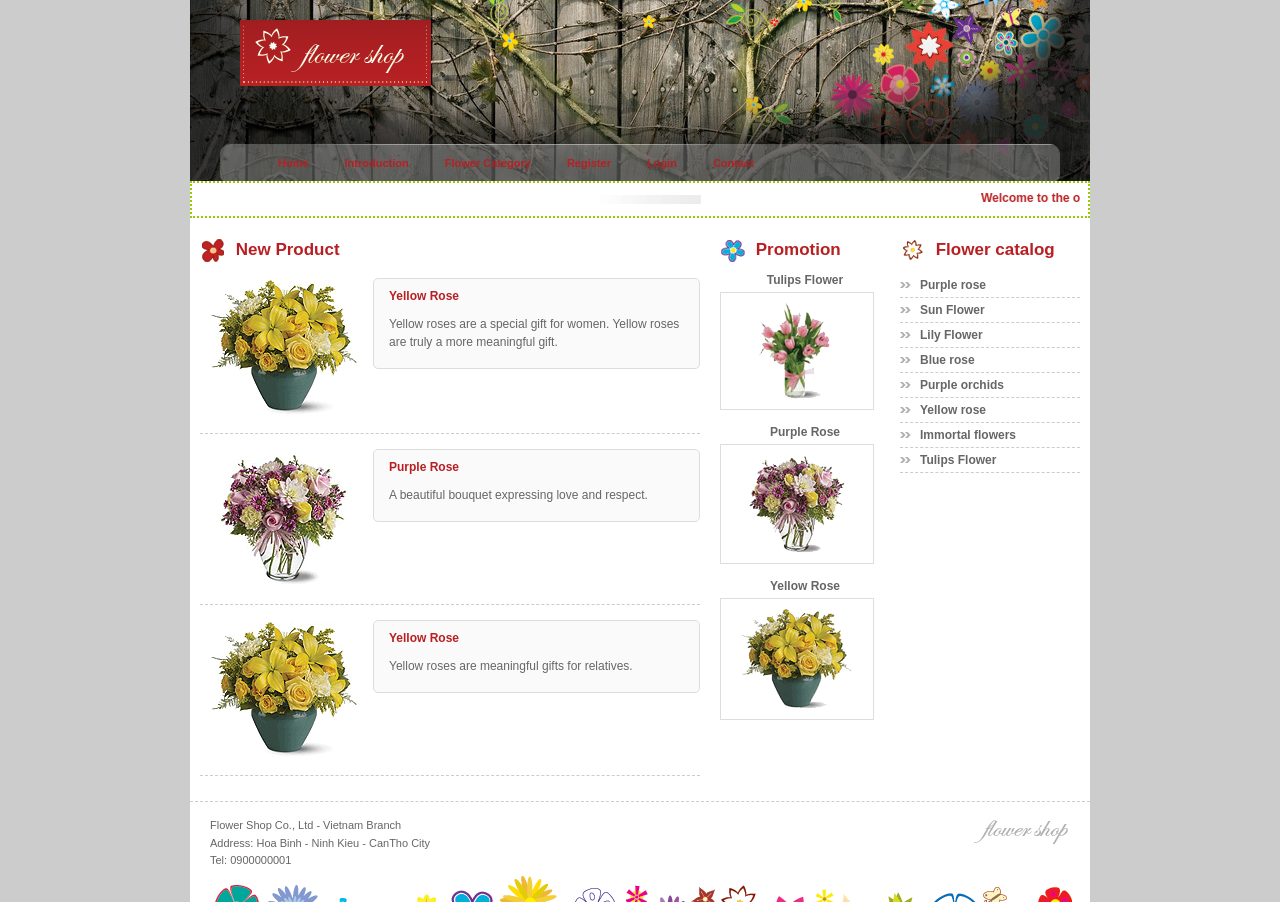
<file: Week7/index.html>
<!DOCTYPE html>
<html>
<head>
    <meta charset="utf-8">
    <title>Flower Shop</title>
    <link rel="stylesheet" href="style.css">
</head>

<body>
<div id="wrap">

    <!-- HEADER -->
    <header id="header">
        <div id="logo">
            <img src="logo.gif" width="191" height="66" alt="Flower Shop Logo">
        </div>

        <nav id="menu_top">
            <ul class="level1">
                <li><a href="#">Home</a></li>
                <li><a href="#">Introduction</a></li>

                <li>
                    <a href="#">Flower Category</a>
                    <ul class="level2">
                        <li><a href="#">Sun Flower</a></li>
                        <li><a href="#">Rose Flower</a></li>
                        <li><a href="#">Lily Flower</a></li>
                        <li><a href="#">Tulips Flower</a></li>
                    </ul>
                </li>

                <li><a href="#">Register</a></li>
                <li><a href="#">Login</a></li>
                <li><a href="#">Contact</a></li>
            </ul>
        </nav>
    </header>

    <!-- WELCOME -->
    <div id="welcome">
        <marquee>Welcome to the online sales website - Flower Shop</marquee>
    </div>

    <!-- CONTENT -->
    <section id="center_content">

        <!-- LEFT -->
        <div id="left">
            <div class="title">
                <img src="bullet1.gif" alt=""> New Product
            </div>

            <!-- PRODUCT 1 -->
            <div class="product">
                <div class="img">
                    <img src="prod1.gif" alt="Yellow Rose">
                </div>
                <div class="description">
                    <p class="name">Yellow Rose</p>
                    <p class="about">
                        Yellow roses are a special gift for women.
                        Yellow roses are truly a more meaningful gift.
                    </p>
                </div>
            </div>

            <!-- PRODUCT 2 -->
            <div class="product">
                <div class="img">
                    <img src="prod2.gif" alt="Purple Rose">
                </div>
                <div class="description">
                    <p class="name">Purple Rose</p>
                    <p class="about">
                        A beautiful bouquet expressing love and respect.
                    </p>
                </div>
            </div>

            <!-- PRODUCT 3 -->
            <div class="product">
                <div class="img">
                    <img src="prod1.gif" alt="Yellow Rose">
                </div>
                <div class="description">
                    <p class="name">Yellow Rose</p>
                    <p class="about">
                        Yellow roses are meaningful gifts for relatives.
                    </p>
                </div>
            </div>
        </div>

        <!-- RIGHT -->
        <div id="right">

            <!-- PROMOTION -->
            <div id="promotion">
                <div class="title">
                    <img src="bullet2.gif" alt=""> Promotion
                </div>

                <div class="product_small">
                    <div class="name">Tulips Flower</div>
                    <div class="img">
                        <img src="thumb1.gif" alt="Tulips Flower">
                    </div>
                </div>

                <div class="product_small">
                    <div class="name">Purple Rose</div>
                    <div class="img">
                        <img src="thumb2.gif" alt="Purple Rose">
                    </div>
                </div>

                <div class="product_small">
                    <div class="name">Yellow Rose</div>
                    <div class="img">
                        <img src="thumb3.gif" alt="Yellow Rose">
                    </div>
                </div>
            </div>

            <!-- CATALOG -->
            <aside id="categories">
                <div class="title">
                    <img src="bullet5.gif" alt=""> Flower catalog
                </div>

                <ul class="menu_right">
                    <li>Purple rose</li>
                    <li>Sun Flower</li>
                    <li>Lily Flower</li>
                    <li>Blue rose</li>
                    <li>Purple orchids</li>
                    <li>Yellow rose</li>
                    <li>Immortal flowers</li>
                    <li>Tulips Flower</li>
                </ul>
            </aside>

        </div>
    </section>

    <!-- FOOTER -->
    <div style="clear: both;"></div>

    <footer id="footer">
        <div class="left">
            Flower Shop Co., Ltd - Vietnam Branch <br>
            Address: Hoa Binh - Ninh Kieu - CanTho City <br>
            Tel: 0900000001
        </div>

        <div class="right">
            <img src="footer_logo.gif" alt="Footer Logo">
        </div>
    </footer>

</div>
</body>
</html>
</file>
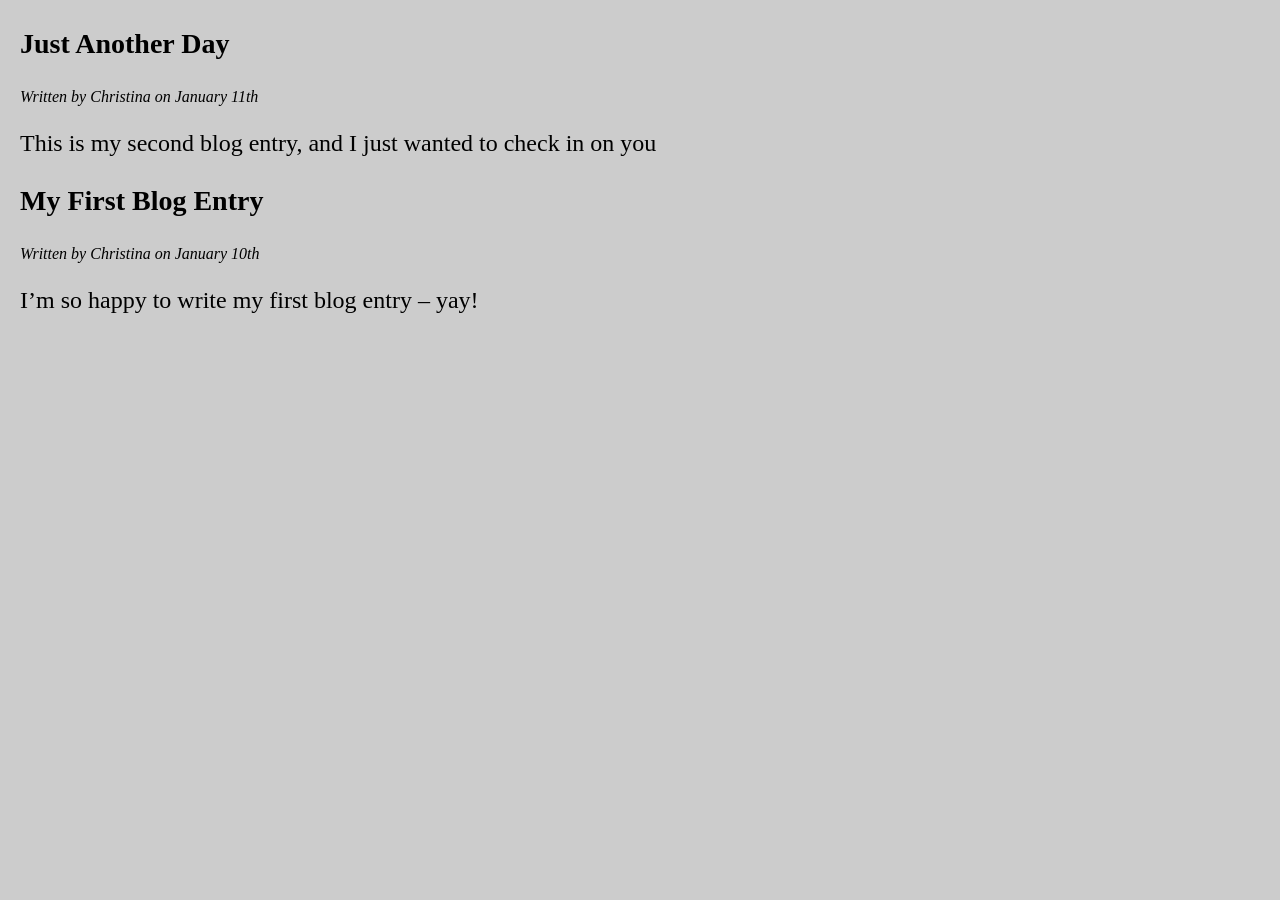
<file: Week3/page-content/page-content.html>
<!DOCTYPE html>
<html lang="en">
<head>
    <meta charset="UTF-8">
    <title>Page Content</title>
    <link rel="stylesheet" href="style.css">
</head>
<body>

<section>
    
    <!-- Article 1 -->
    <article>
        <header>
            <h1>Just Another Day</h1>
            <p>Written by Christina on January 11th</p>
        </header>
        <p>This is my second blog entry, and I just wanted to check in on you</p>
    </article>

    <!-- Article 2 -->
    <article>
        <header>
            <h1>My First Blog Entry</h1>
            <p>Written by Christina on January 10th</p>
        </header>
        <p>I’m so happy to write my first blog entry – yay!</p>
    </article>

</section>

</body>
</html>
</file>
<file: Week7/style.css>
body {
    margin: 0;
    padding: 0;
    background: #ccc;
    font-family: Verdana, Geneva, sans-serif;
    font-size: 12px;
}

#wrap {
    width: 900px;
    margin: auto;
    background: #fff;
}

/* HEADER */
header {
    background: url("image copy.gif") no-repeat;
    height: 181px;
}

#logo {
    padding: 20px 0 0 50px;
}

#menu_top {
    margin-top: 55px;
    margin-left: 30px;
    margin-right: 30px;
    background: url(menu_bg.gif) repeat-x;
    height: 40px;
    border-radius: 10px;
}

/* MENU */
.level1 {
    list-style: none;
    padding-top: 12px;
    margin: 0;
}

.level1 li {
    float: left;
    padding: 0 18px;
    position: relative;
}

.level1 li a {
    color: #b81f22;
    text-decoration: none;
    font-weight: bold;
    font-size: 11px;
}

.level1 li a:hover {
    color: green;
}

.level2 {
    display: none;
    position: absolute;
    background: #f0f0f0;
    padding: 10px;
    border: 1px solid #ccc;
    border-radius: 5px;
    list-style: none;
    z-index: 100;
    min-width: 120px;
}

.level2 li {
    float: none;
    padding: 5px 0;
}

.level2 li a {
    color: #333;
    font-weight: normal;
}

.level1 li:hover .level2 {
    display: block;
}

/* WELCOME */
#welcome {
    background: url(center_bg.gif) repeat-x center;
    padding: 8px;
    border: dotted 2px #9c0;
    font-weight: bold;
    color: #b81f22;
}

/* CONTENT */
#center_content {
    width: 900px;
    overflow: hidden;
}

/* LEFT */
#left {
    width: 500px;
    float: left;
    padding: 10px;
}

.title {
    color: #b81f22;
    font-size: 17px;
    margin: 10px 0;
    font-weight: bold;
}

.title img {
    vertical-align: middle;
    margin-right: 5px;
}

.product {
    border-bottom: dashed 1px #ccc;
    margin: 15px 0;
    overflow: hidden;
    padding-bottom: 15px;
}

.product .img {
    float: left;
    margin-left: 10px;
}

.product .description {
    float: right;
    width: 295px;
    border: 1px solid #ddd;
    padding: 5px 15px;
    border-radius: 5px;
    background: #fafafa;
}

.product .name {
    color: #b81f22;
    font-weight: bold;
    margin: 5px 0;
}

.product .about {
    color: #666;
    line-height: 1.5;
}

/* RIGHT */
#right {
    width: 360px;
    float: right;
    padding: 10px;
}

#promotion {
    float: left;
    width: 170px;
}

.product_small {
    margin-bottom: 15px;
    text-align: center;
}

.product_small .name {
    text-align: center;
    color: #666;
    font-weight: bold;
    margin-bottom: 5px;
}

.product_small .img {
    border: 1px solid #ddd;
    padding: 10px;
    width: 132px;
    background: #fff;
}

.product_small .img img {
    display: block;
    margin: auto;
}

/* CATALOG */
#categories {
    float: left;
    width: 180px;
    margin-left: 10px;
}

.menu_right {
    list-style: none;
    padding: 0;
    margin: 0;
}

.menu_right li {
    padding: 5px 10px;
    border-bottom: dashed 1px #ccc;
    font-weight: bold;
    color: #666;
    background: url(left_menu_bullet.gif) no-repeat left center;
    padding-left: 20px;
}

.menu_right li:hover {
    color: #b81f22;
    cursor: pointer;
}

/* FOOTER */
#footer {
    background: url(footer_bg.gif) no-repeat bottom;
    height: 100px;
    border-top: dashed 1px #ccc;
    clear: both;
}

#footer .left {
    float: left;
    width: 600px;
    padding: 15px 20px;
    color: #666;
    font-size: 11px;
    line-height: 1.6;
}

#footer .right {
    float: right;
    padding: 15px 20px;
}
</file>
<file: Week3/page-content/style.css>
body {
    margin: 0;
    padding: 0;
    background: #ccc;
}

section {
    margin-left: 20px;
}

h1 {
    font-size: 28px;
}

header > p {
    font-style: italic;
}

article > p {
    font-size: 24px;
}
</file>
